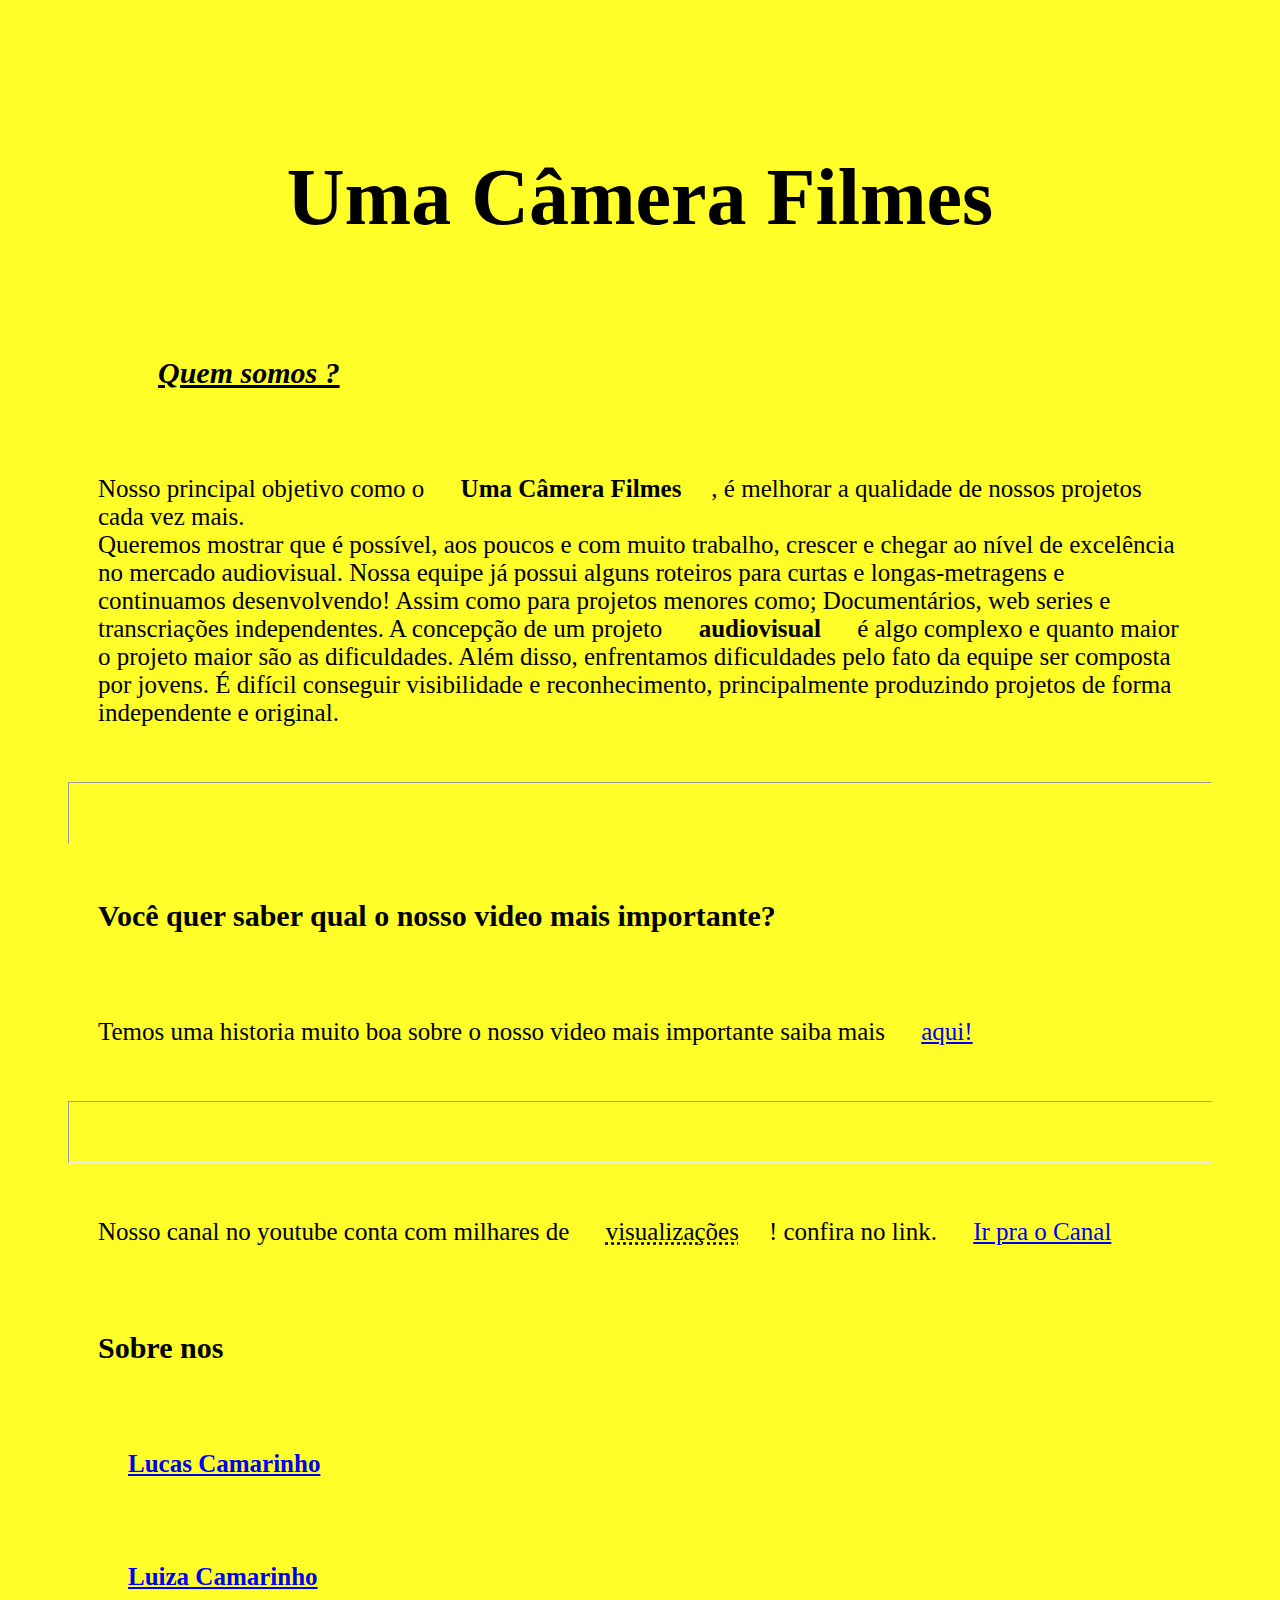
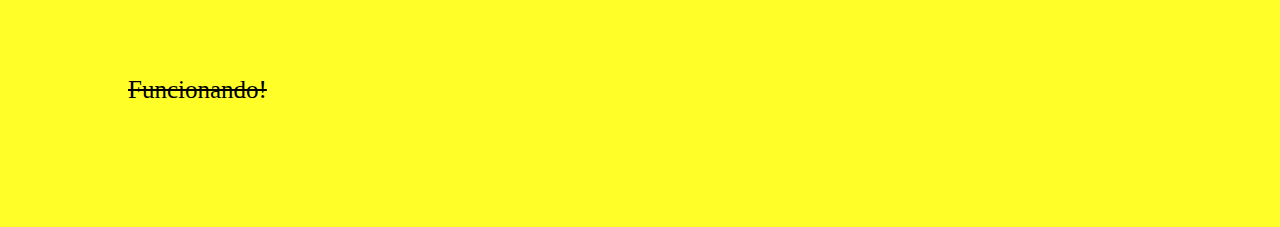
<file: index.html>
<!DOCTYPE html>
<html lang="pt-br">
<head>
    <meta charset="UTF-8">
    <meta http-equiv="X-UA-Compatible" content="IE=edge">
    <meta name="viewport" content="width=device-width, initial-scale=1.0">
    <meta name="description" content="Site de Filmes">
    <meta name="keywords" content="filmes autorais,uma camera">
    <meta name="author" content="Lucas Camarinho">

    <link rel="stylesheet" href="style.css">

    <title>UmaCâmera Filmes</title>

</head>
<body>
    
    <h1 class="center"> Uma Câmera Filmes </h1>
    <h2><u><i>Quem somos ?</i></u></h2>
    <p>Nosso principal objetivo como o <b>Uma Câmera Filmes</b>, é melhorar a qualidade de nossos projetos cada vez mais.<br> Queremos mostrar que é possível, aos poucos e com muito trabalho, crescer e chegar ao nível de excelência no mercado audiovisual. 

        Nossa equipe já possui alguns roteiros para curtas e longas-metragens e continuamos desenvolvendo!
        
        Assim como para projetos menores como; Documentários, web series e transcriações independentes. 
        
        A concepção de um projeto <strong>audiovisual</strong> é algo complexo e quanto maior o projeto maior são as dificuldades. Além disso, enfrentamos dificuldades pelo fato da equipe ser composta por jovens.
        
        É difícil conseguir visibilidade e reconhecimento, principalmente produzindo projetos de forma independente e original.
         </p>

         <hr>

         <h2>Você quer saber qual o nosso video mais importante?</h2>

         <p>Temos uma historia muito boa sobre o nosso video mais importante saiba mais <!--URL Relativa--> <a href="sobre.html">aqui!</a></p>
<hr>
    <p>Nosso canal no youtube conta com milhares de <abbr title=" 3113 ">visualizações</abbr>! confira no link. <a href="https://www.youtube.com/c/UmaC%C3%A2meraFilmes/" target="_blank">Ir pra o Canal </a></p>

    

    
    <h2>Sobre nos</h2>

    <!--URL Relativa-->
   <h3><a href="equipeLucasCamarinho.html">Lucas Camarinho</a></h3> 
    <!--URL Relativa-->
    <h3><a href="equipeLuizaCamarinho.html">Luiza Camarinho</a></h3>

    
         <p><del>Funcionando!</del></p>
    

         <!--Esse site simples serve apenas de portfólio-->
</body>
</html>
</file>
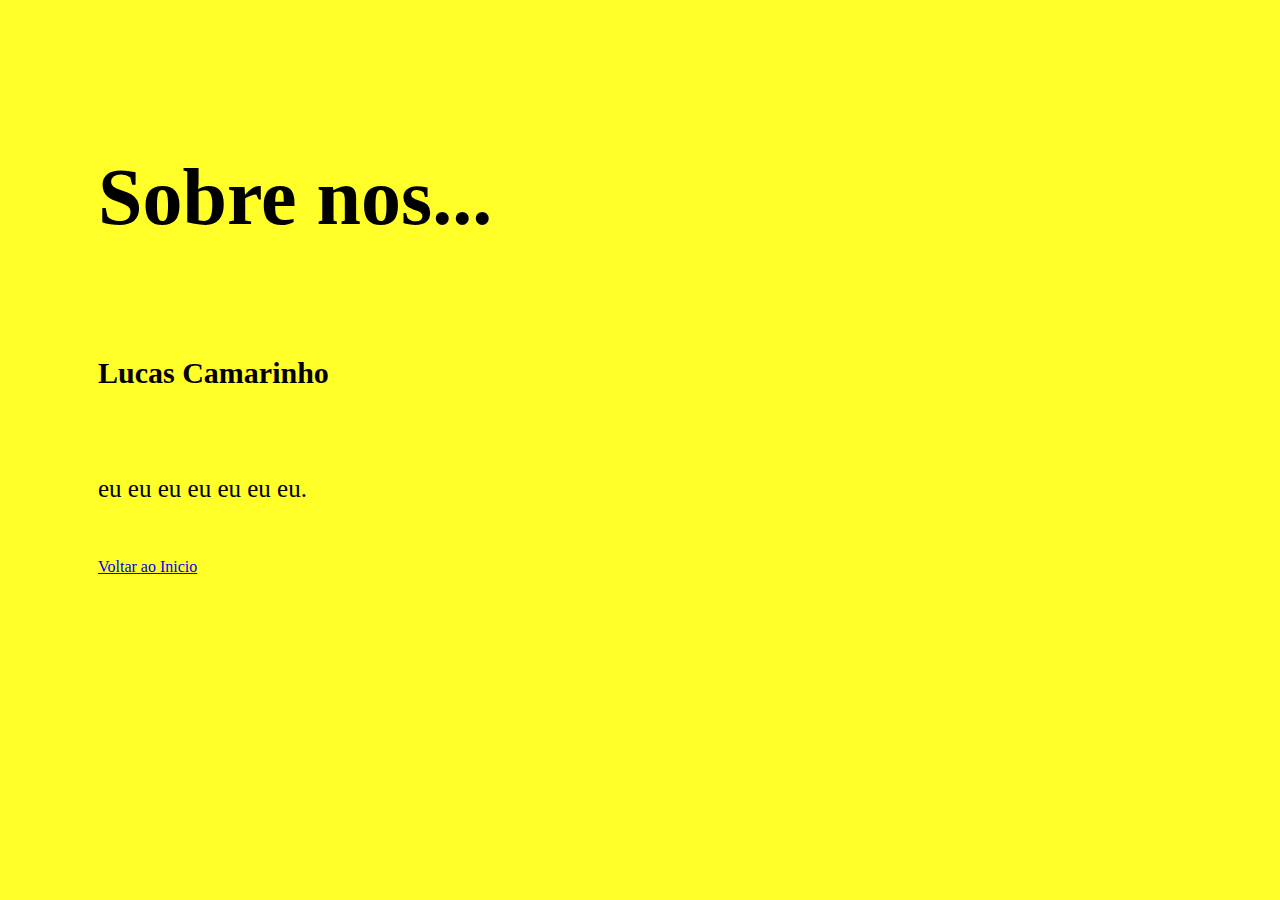
<file: equipeLucasCamarinho.html>
<!DOCTYPE html>
<html lang="pt-br">
<head>
    <meta charset="UTF-8">
    <meta http-equiv="X-UA-Compatible" content="IE=edge">
    <meta name="viewport" content="width=device-width, initial-scale=1.0">

    <link rel="stylesheet" href="style.css">

    <title>Lucas Camarinho</title>

</head>
<body>
    <h1>Sobre nos...</h1>
    <h2>Lucas Camarinho</h2>
    <p> eu eu eu eu eu eu eu.</p>

    <a href="index.html"> Voltar ao Inicio</a>
</body>
</html>
</file>
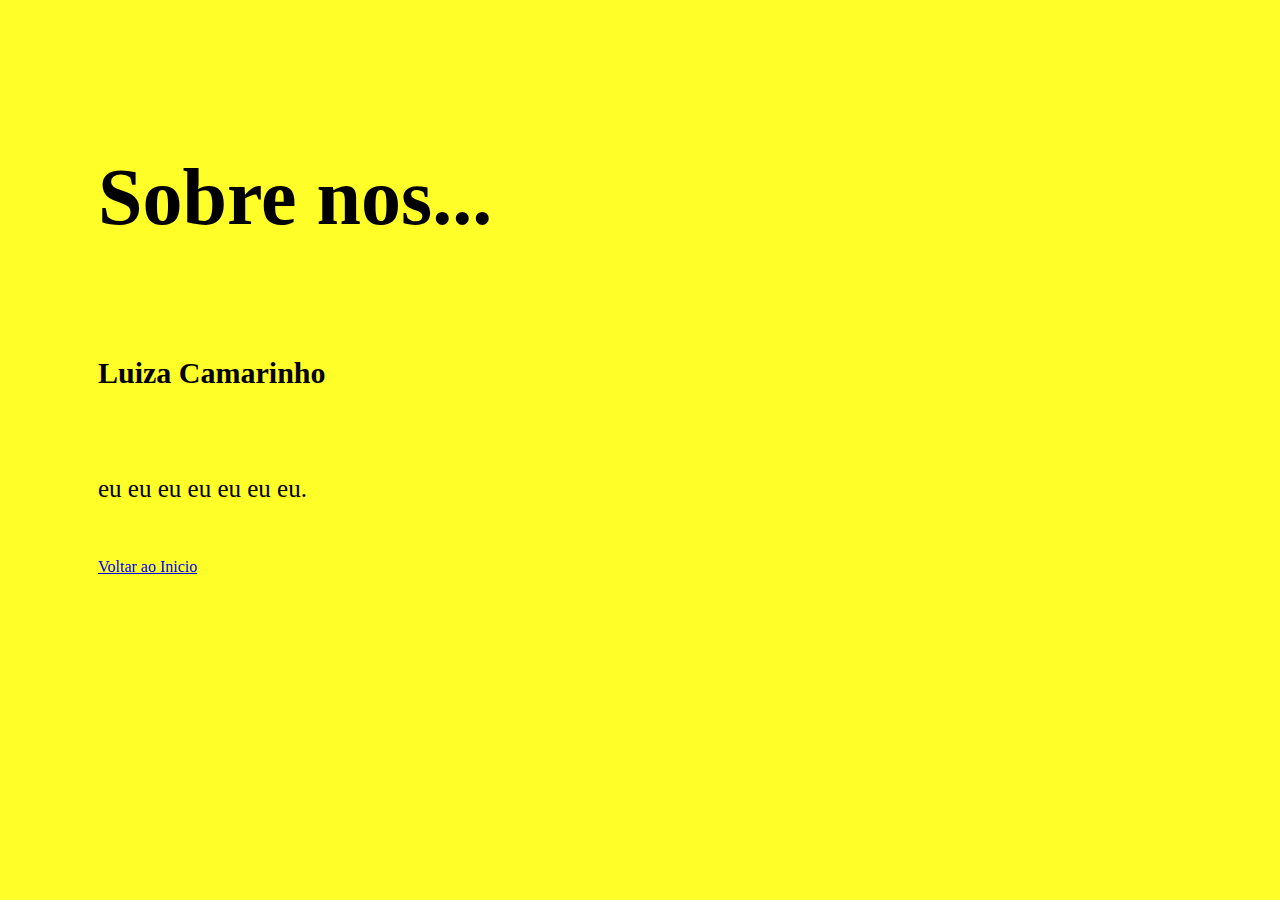
<file: equipeLuizaCamarinho.html>
<!DOCTYPE html>
<html lang="pt-br">
<head>
    <meta charset="UTF-8">
    <meta http-equiv="X-UA-Compatible" content="IE=edge">
    <meta name="viewport" content="width=device-width, initial-scale=1.0">

    <link rel="stylesheet" href="style.css">
    
    <title>Luiza Camarinho</title>

</head>
<body>
    <h1>Sobre nos...</h1>
    <h2>Luiza Camarinho</h2>
    <p> eu eu eu eu eu eu eu.</p>

    <a href="index.html"> Voltar ao Inicio</a>
</body>
</html>
</file>
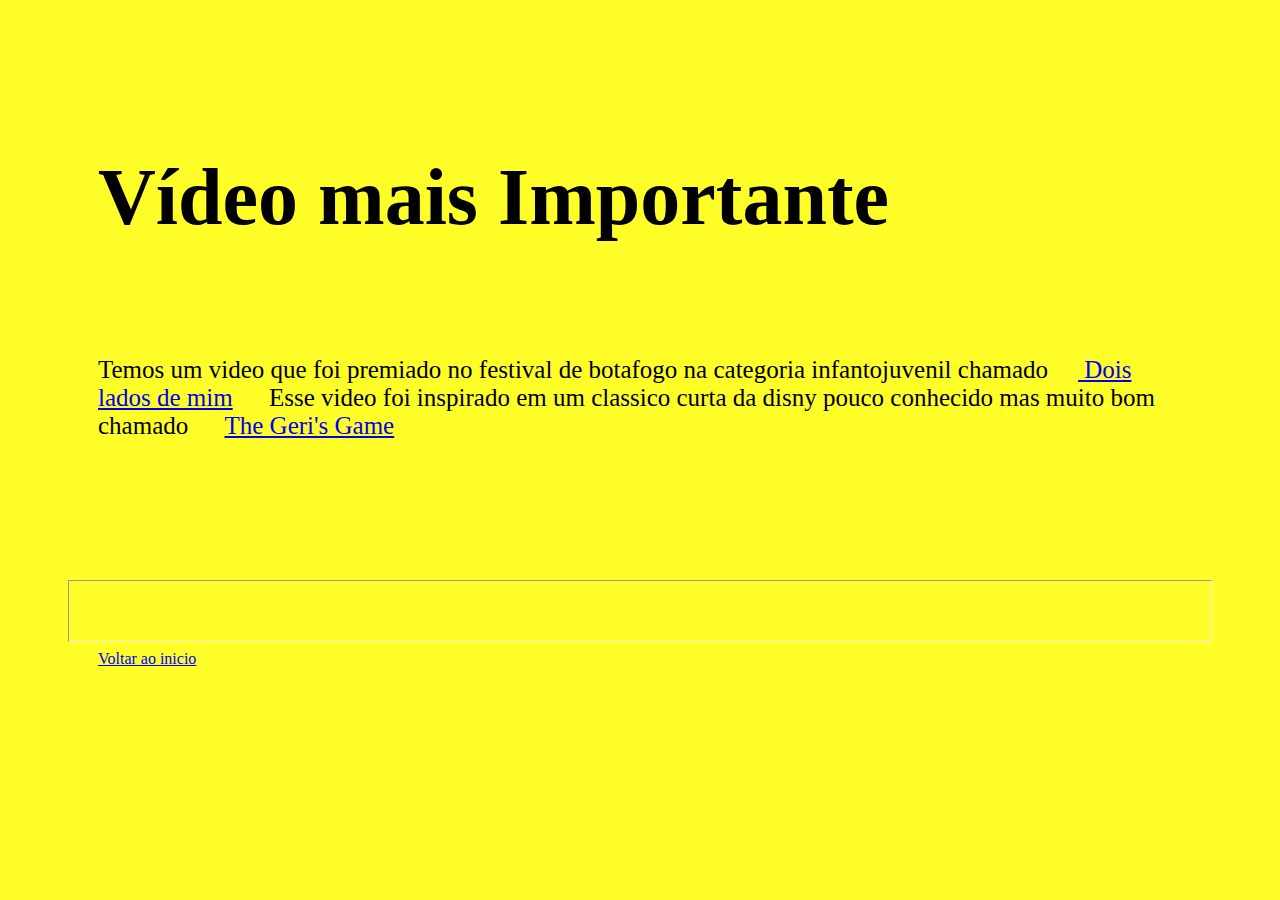
<file: sobre.html>
<!DOCTYPE html>
<html lang="pt-br">
<head>
    <meta charset="UTF-8">
    <meta http-equiv="X-UA-Compatible" content="IE=edge">
    <meta name="viewport" content="width=device-width, initial-scale=1.0">

    <link rel="stylesheet" href="style.css">

    <title>UmaCamera Filmes</title>
    
</head>
<body>
    <h1>Vídeo mais Importante</h1>
    <p>Temos um video que foi premiado no festival de botafogo na categoria infantojuvenil chamado<a href="https://www.youtube.com/watch?v=nlRqRi2nCeA" target="_blank"> Dois lados de mim</a> Esse video foi inspirado em um classico curta da disny pouco conhecido mas muito bom chamado <a href="https://www.youtube.com/watch?v=uMVtpCPx8ow" target="_blank">The Geri's Game</a></p>
        <p></p>
<hr>
        <a href="index.html">Voltar ao inicio</a>
</body>
</html>
</file>
<file: style.css>
*
{padding:30px;}

body
{background: rgb(255, 254, 40);}

h1{color: black;
    font-size:80px;}

    h2{color: black;
        font-size:30px;}
    
        h3{color: black;
            font-size:25px;}


 p{color: black;
    font-size:25px}       


.center{text-align: center;}
.font-25{font-size: 25px;}
</file>
